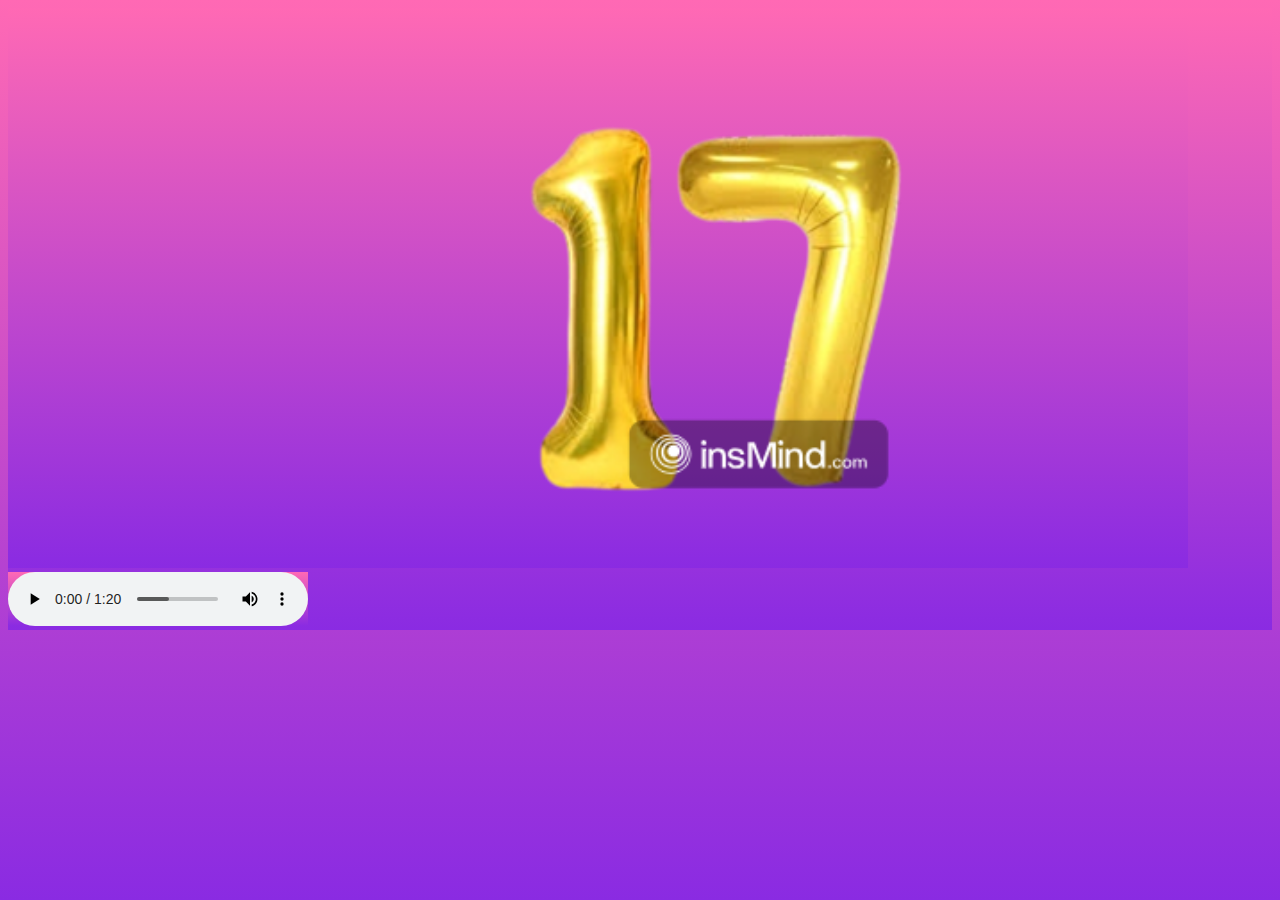
<file: age.html>
<!DOCTYPE html>
<html lang="en">
<head>
    <meta charset="UTF-8">
    <meta name="viewport" content="width=device-width, initial-scale=1.0">
    <title>Document</title>
    <link href="age.css" rel="stylesheet">
</head>
<body>
   <img id="seventeen" src="seventeen.png">
   <audio src="song.mp3" controls autoplay></audio>
</body>
</html>
</file>
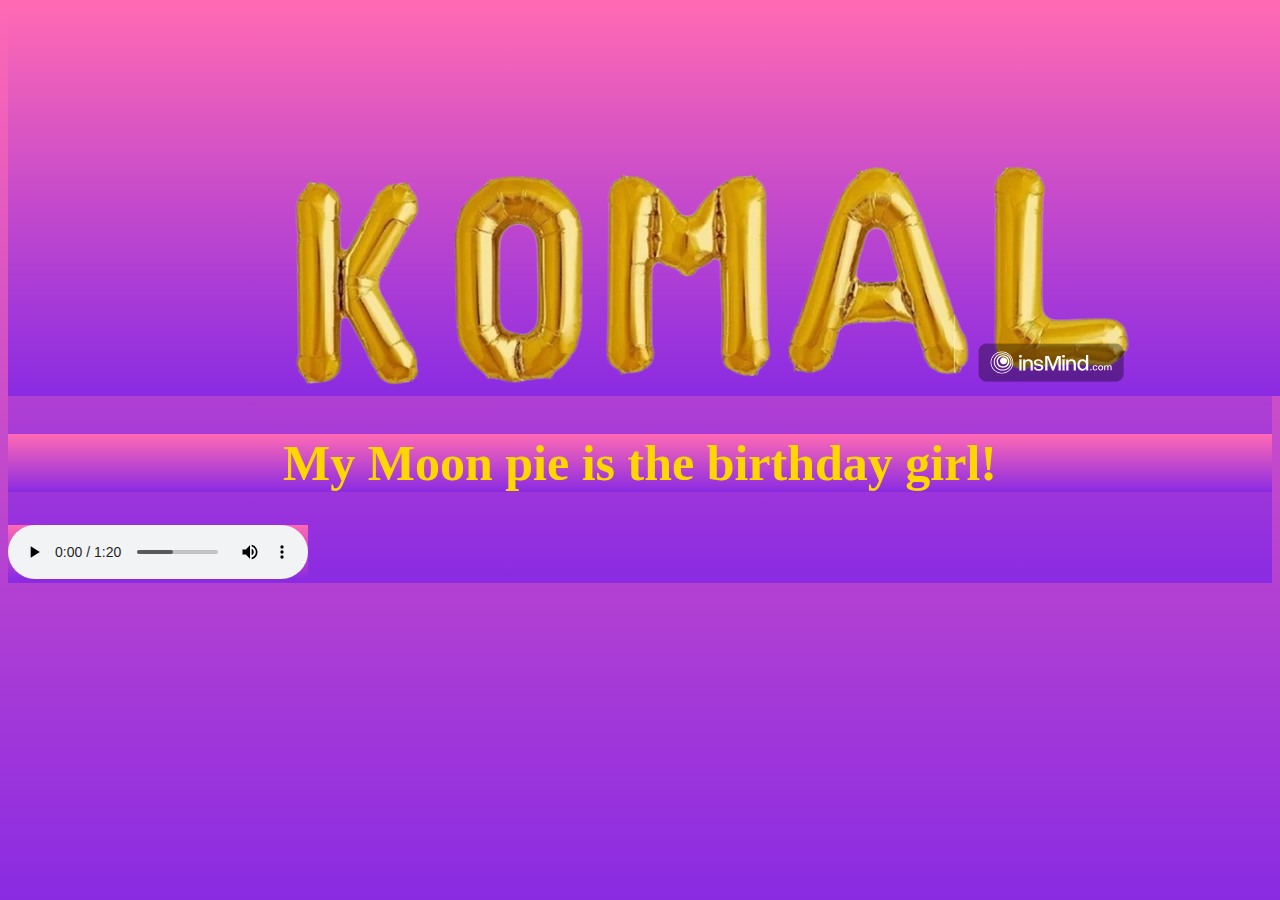
<file: komal.html>
<!DOCTYPE html>
<html lang="en">
<head>
    <meta charset="UTF-8">
    <meta name="viewport" content="width=device-width, initial-scale=1.0">
    <title>Document</title>
    <link href="komal.css" rel="stylesheet">
</head>
<body>
   <img id="balloons" src="balloons.png">
   <h1>My Moon pie is the birthday girl!</h1>
   <audio src="song.mp3" controls autoplay></audio>
</body>
</html>
</file>
<file: age.css>
*{
    background: linear-gradient(hotpink, blueviolet);
    min-height: 100%;
}
#seventeen{
    padding-left: 500px;
    padding-right: 280px;  
    padding-top: 100px;
    padding-bottom: 60px;
    display:inline-block; 
    width:400px;
}
</file>
<file: komal.css>
*{
    background: linear-gradient(hotpink, blueviolet);
    min-height: 100%;
}
#balloons{
    padding-left: 280px;
    padding-right: 280px;  
    padding-top: 100px;
    display:inline-block; 
}
h1{
    font-size: 50px;
    font-family: cursive;
    color: gold;
    text-align: center;
}
</file>
